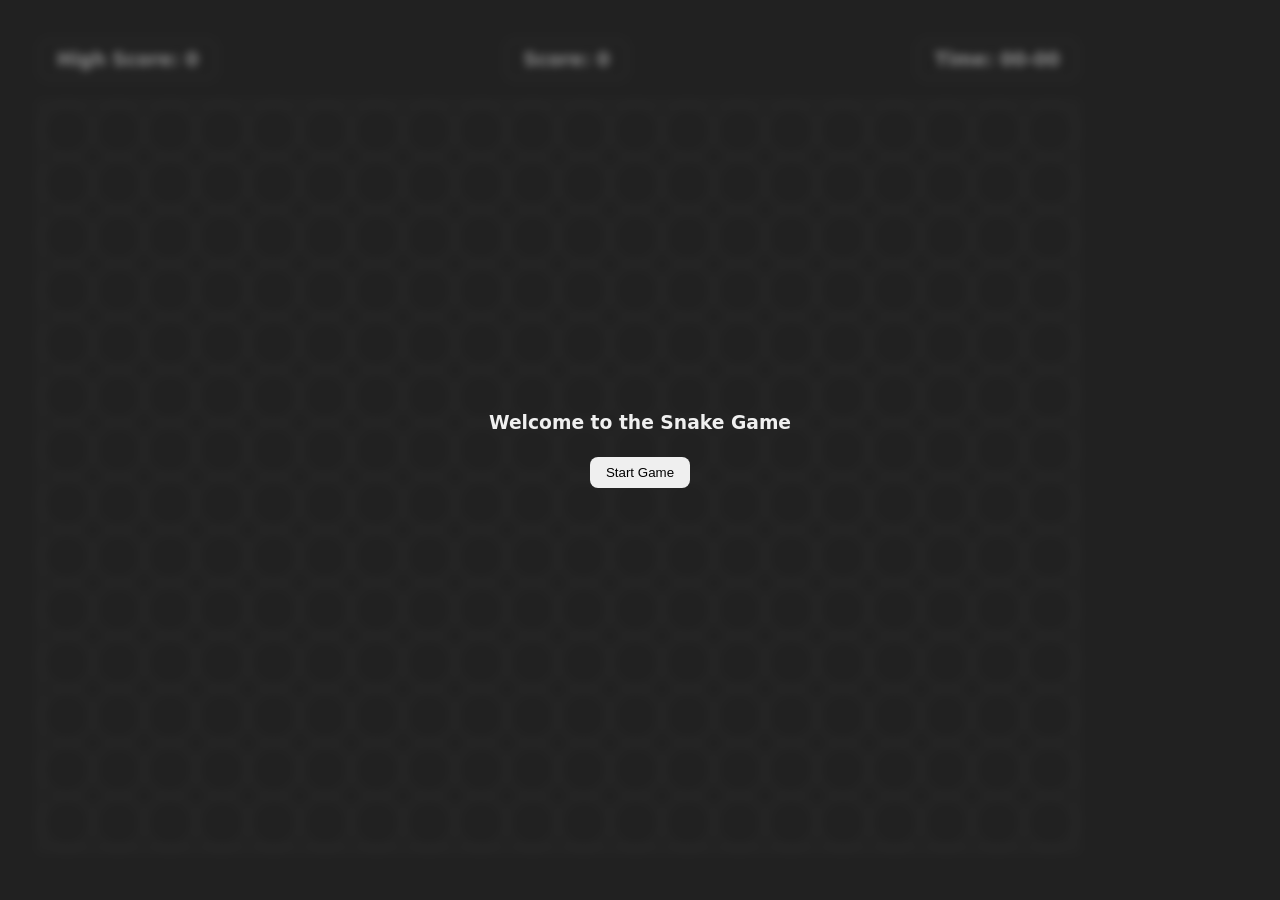
<file: Snake-game/index.html>
<!-- Create a snake game -->
<!DOCTYPE html>
<html lang="en">
<head>
     <meta charset="UTF-8">
     <meta name="viewport" content="width=device-width, initial-scale=1.0">

     <!-- Page Title -->
     <title>SNAKE-GAME</title>

     <!-- Linking CSS File -->
     <link rel="stylesheet" href="style.css">
</head>
<body>

     <!-- MAIN SECTION OF THE GAME -->
     <main>

          <!-- Game Section (Board + Info Panel) -->
          <section>

               <!-- Top Information Panel (High Score, Score, Time) -->
               <div class="infos">

                    <!-- High Score -->
                    <div class="info">
                         <h3>
                              High Score:
                              <!-- span updated by JavaScript -->
                              <span id="high-score">0</span>
                         </h3>
                    </div>

                    <!-- Current Score -->
                    <div class="info">
                         <h3>
                              Score:
                              <!-- span updated by JavaScript -->
                              <span id="score">0</span>
                         </h3>
                    </div>

                    <!-- Time Tracker -->
                    <div class="info">
                         <h3>
                              Time:
                              <!-- span updated by JavaScript -->
                              <span id="time">00-00</span>
                         </h3>
                    </div>
               </div>

               <!-- GAME BOARD AREA (Snake moves here) -->
               <div class="board"></div>

          </section>

          <!-- MODAL POPUP (Start Game + Game Over Screens) -->
          <div class="modal">

               <!-- Start Game Screen -->
               <div class="start-game">
                    <h3>Welcome to the Snake Game</h3>

                    <!-- Button to start the game -->
                    <button class="btn btn-start">Start Game</button>
               </div>

               <!-- Game Over Screen -->
               <div class="game-over">
                    <h3>Game Over</h3>

                    <!-- Button to restart the game -->
                    <button class="btn btn-restart">Restart Game</button>
               </div>

          </div>

     </main>

     <!-- Connecting JavaScript File -->
     <script src="script.js"></script>

</body>
</html>
</file>
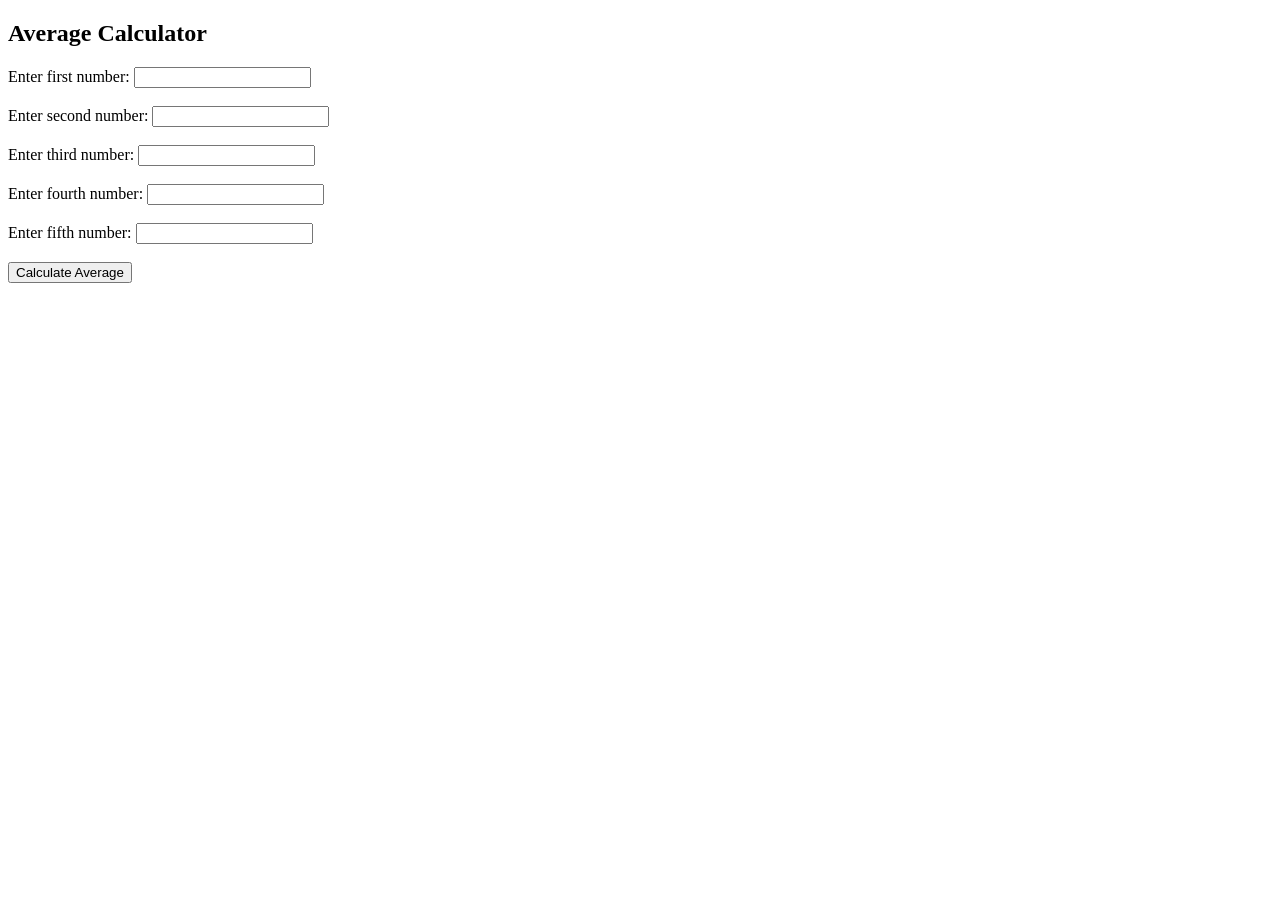
<file: Average.html>
<!DOCTYPE html>
<html>
<head>
    <title>Average Calculator</title>
    <script>
     //function for calaculting average
        function calculateAverage() {
            // Get values from text fields
            let num1 = parseFloat(document.getElementById("num1").value);
            let num2 = parseFloat(document.getElementById("num2").value);
            let num3 = parseFloat(document.getElementById("num3").value);

            // Check if all inputs are numbers
            if (isNaN(num1) || isNaN(num2) || isNaN(num3)) {
                document.getElementById("result").innerHTML = "Please enter valid numbers in all fields.";
                return;
            }

            // Calculate average
            let average = (num1 + num2 + num3) / 3;

            // Display result
            document.getElementById("result").innerHTML = "The average is: " + average.toFixed(2);
        }
    </script>
</head>
<body>
      
    <h2>Average Calculator</h2>
<!-- input of  first number-->
    <label>Enter first number:</label>
    <input type="text" id="num1"><br><br>
<!--input of second number-->
    <label>Enter second number:</label>
    <input type="text" id="num2"><br><br>
<!--input of third number-->
    <label>Enter third number:</label>
    <input type="text" id="num3"><br><br>
<!--inputof fourth number-->
    <label>Enter fourth number:</label>
    <input type="text" id="num1"><br><br>
<!--input of fifth number-->
    <label>Enter fifth number:</label>
    <input type="text" id="num1"><br><br>
<!--button for calculating  average-->
    <button onclick="calculateAverage()">Calculate Average</button>
<!-- Paragraph to display the average-->
    <p id="result"></p>
</body>
</html>
</file>
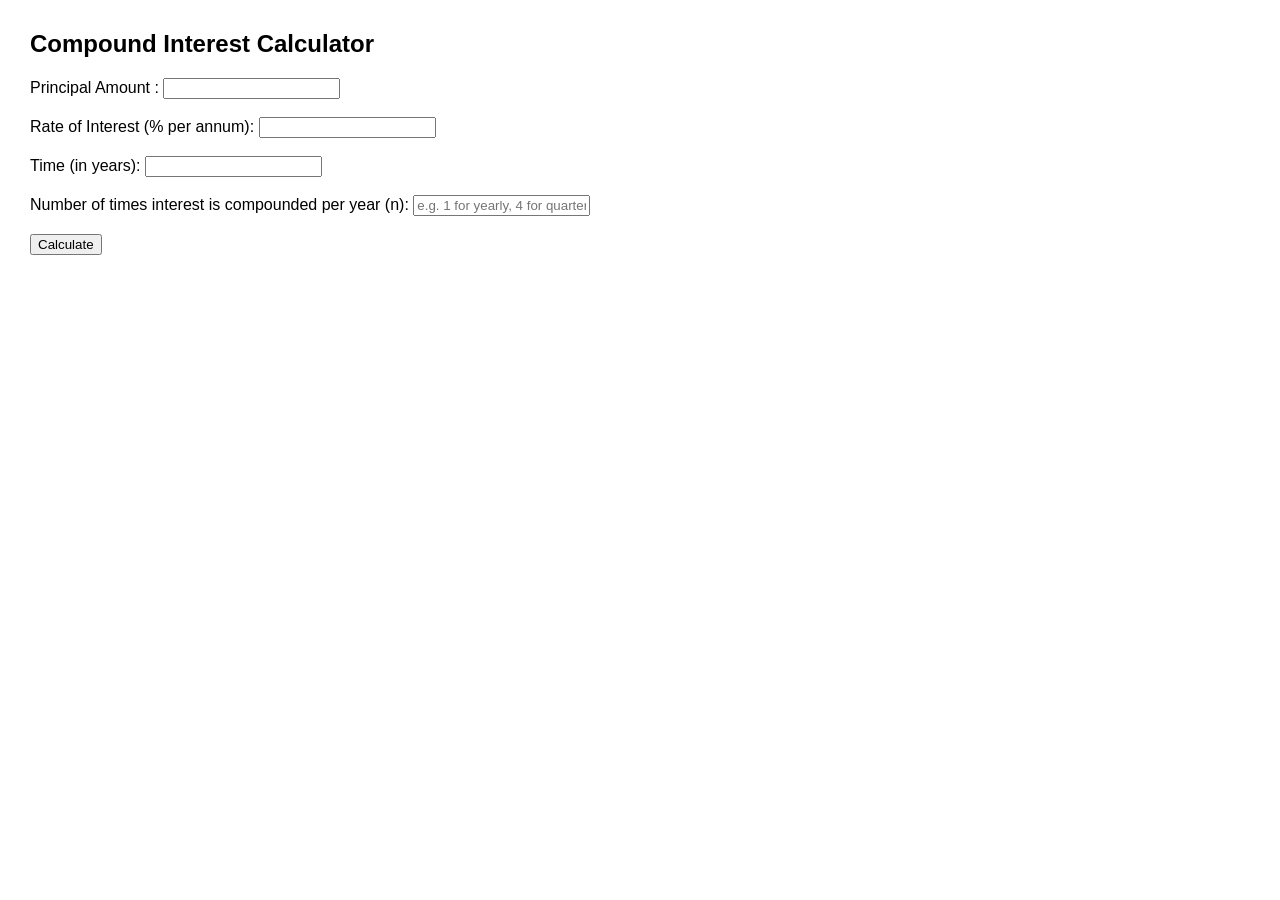
<file: compound.html>
<!DOCTYPE html>
<html>
<head>
    <title>Compound Interest Calculator</title>
    <script>
        function calculateCompoundInterest() {
            // Get values from text fields
            let principal = parseFloat(document.getElementById("principal").value);
            let rate = parseFloat(document.getElementById("rate").value);
            let time = parseFloat(document.getElementById("time").value);
            let n = parseFloat(document.getElementById("n").value); // number of times interest applied per year

            // Validate inputs
            if (isNaN(principal) || isNaN(rate) || isNaN(time) || isNaN(n)) {
                document.getElementById("result").innerHTML = "⚠️ Please enter valid numbers in all fields.";
                return;
            }

            // Convert rate to decimal
            let r = rate / 100;

            // Calculate compound interest
            let amount = principal * Math.pow((1 + r / n), n * time);
            let compoundInterest = amount - principal;

            // Display result
            document.getElementById("result").innerHTML = `
                💰 Total Amount: ₹${amount.toFixed(2)} <br>
                💵 Compound Interest: ₹${compoundInterest.toFixed(2)}
            `;
        }
    </script>
</head>
<body style="font-family: Arial; margin: 30px;">
    <h2>Compound Interest Calculator</h2>

    <label>Principal Amount :</label>
    <input type="text" id="principal"><br><br>

    <label>Rate of Interest (% per annum):</label>
    <input type="text" id="rate"><br><br>

    <label>Time (in years):</label>
    <input type="text" id="time"><br><br>

    <label>Number of times interest is compounded per year (n):</label>
    <input type="text" id="n" placeholder="e.g. 1 for yearly, 4 for quarterly"><br><br>

    <button onclick="calculateCompoundInterest()">Calculate</button>

    <p id="result" style="font-weight: bold; color: green;"></p>
</body>
</html>
</file>
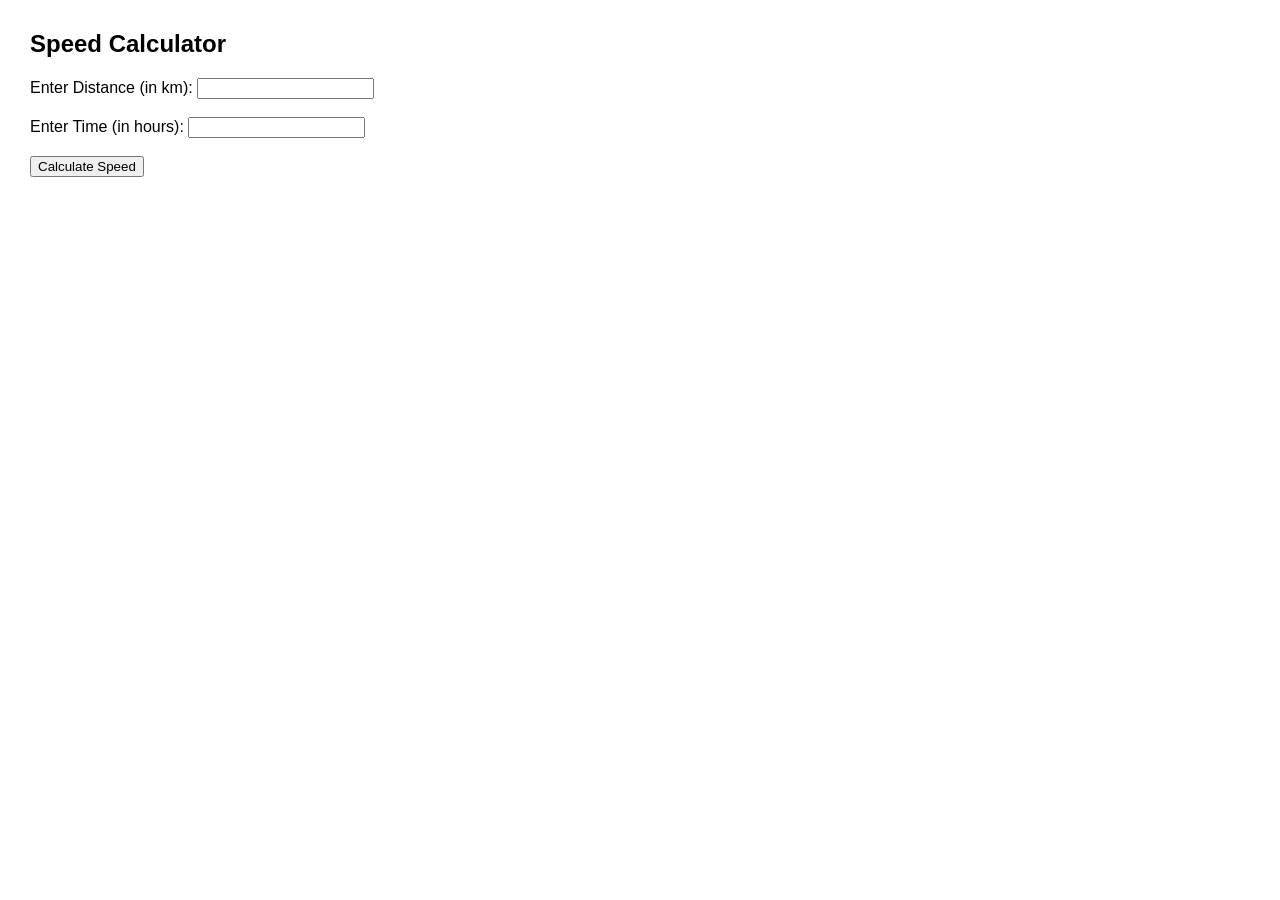
<file: speeddistance.html>
<!DOCTYPE html>
<html>
<head>
    <title>Speed Calculator</title>
    <script>
        function calculateSpeed() {
            // Get values from text fields
            let distance = parseFloat(document.getElementById("distance").value);
            let time = parseFloat(document.getElementById("time").value);

            // Validate inputs
            if (isNaN(distance) || isNaN(time) || time <= 0) {
                document.getElementById("result").innerHTML = "⚠️ Please enter valid positive numbers for both distance and time.";
                return;
            }

            // Calculate speed
            let speed = distance / time;

            // Display result
            document.getElementById("result").innerHTML = `🚗 Speed = ${speed.toFixed(2)} units per hour`;
        }
    </script>
</head>
<body style="font-family: Arial; margin: 30px;">
    <h2>Speed Calculator</h2>

    <label>Enter Distance (in km):</label>
    <input type="text" id="distance"><br><br>

    <label>Enter Time (in hours):</label>
    <input type="text" id="time"><br><br>

    <button onclick="calculateSpeed()">Calculate Speed</button>

    <p id="result" style="font-weight: bold; color: blue;"></p>
</body>
</html>
</file>
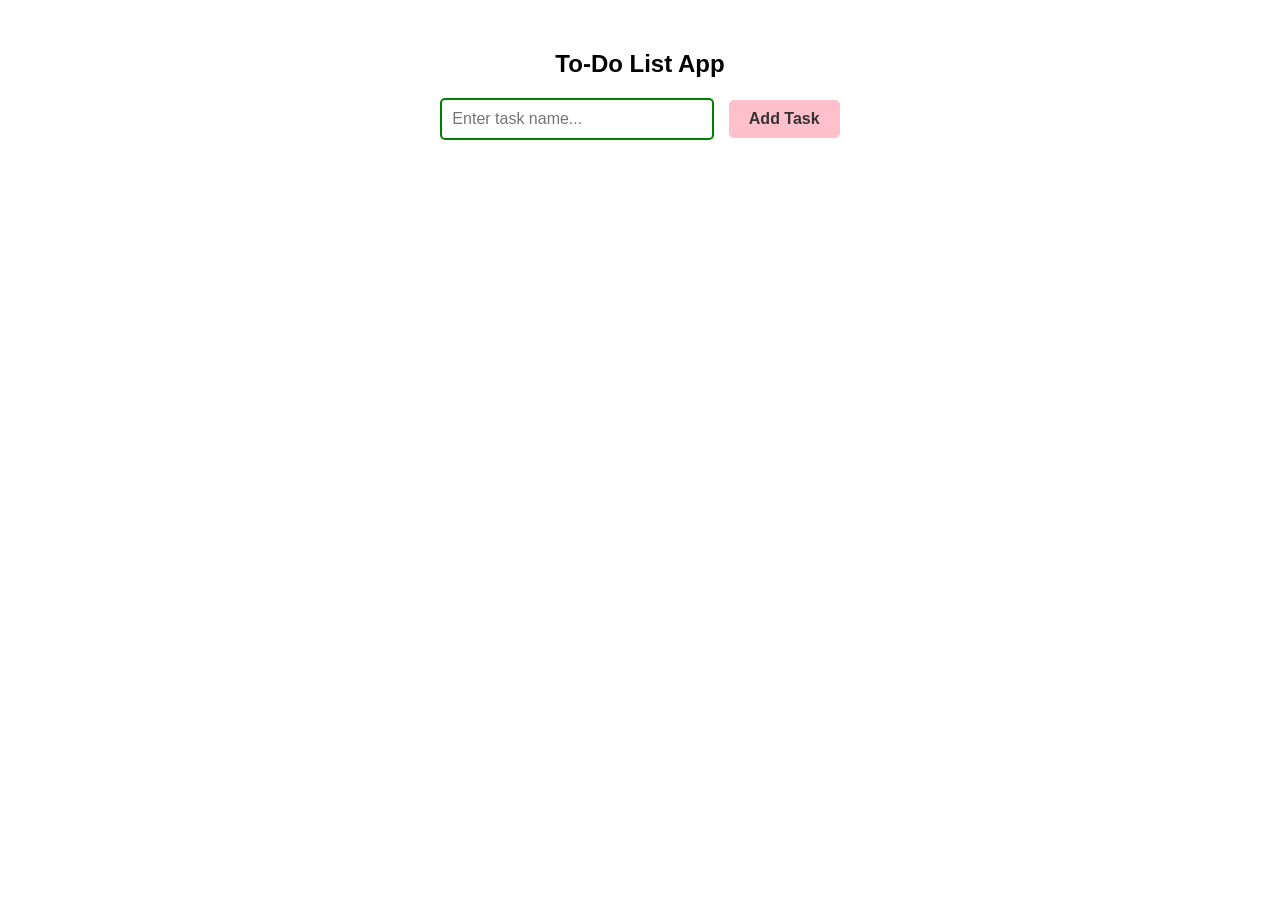
<file: todoapp.html>
<!--Create a todolist app with the help of javascript-->
<!DOCTYPE html>
<html lang="en">
<head>
<meta charset="UTF-8">
<meta name="viewport" content="width=device-width, initial-scale=1.0">
<title>To-Do List App</title>

<!-- ===== CSS Styling Section ===== -->
<style>
    /* Overall page style */
    body {
        font-family: Arial, sans-serif;
        text-align: center;
        background-color: #fff;
        margin: 50px;
    }

    /* Input box styling */
    input[type="text"] {
        padding: 10px;
        width: 250px;
        border: 2px solid green;
        border-radius: 5px;
        font-size: 16px;
    }

    /* General button styling */
    button {
        padding: 10px 20px;
        font-size: 16px;
        border: none;
        border-radius: 5px;
        cursor: pointer;
    }

    /* “Add Task” button style */
    #addTaskBtn {
        background-color: pink;
        font-weight: bold;
        color: #333;
        margin-left: 10px;
    }

    /* Task list (unordered list) styling */
    ul {
        list-style-type: none; /* Removes default bullets */
        padding: 0;
        margin-top: 20px;
    }

    /* Each list item (task) box styling */
    li {
        display: flex; /* Arrange items in one row */
        justify-content: space-between; /* Space between task name and buttons */
        align-items: center;
        border: 1px solid blue;
        padding: 10px;
        margin-bottom: 10px;
    }

    /* Task name text */
    .task-name {
        font-weight: bold;
        font-size: 18px;
        color: blue;
    }

    /* “Mark as Complete” button style */
    .complete-btn {
        background-color: green;
        color: white;
        margin-right: 10px;
    }

    /* “Delete” button style */
    .delete-btn {
        background-color: red;
        color: white;
    }

    /* Style for completed task (line-through) */
    .completed {
        text-decoration: line-through;
        color: gray;
    }
</style>
</head>

<body>

    <!-- ===== HTML Structure ===== -->

    <h2>To-Do List App</h2>

    <!-- Input box for task name -->
    <input type="text" id="taskInput" placeholder="Enter task name...">
    
    <!-- Add Task button -->
    <button id="addTaskBtn">Add Task</button>

    <!-- Unordered list to hold all tasks -->
    <ul id="taskList"></ul>

<!-- ===== JavaScript Section ===== -->
<script>
    // Get references to HTML elements
    const addTaskBtn = document.getElementById("addTaskBtn");
    const taskInput = document.getElementById("taskInput");
    const taskList = document.getElementById("taskList");

    // Add event listener on "Add Task" button
    addTaskBtn.addEventListener("click", addTask);

    // ===== Function to Add a New Task =====
    function addTask() {
        // Get the text from input and remove extra spaces
        const taskText = taskInput.value.trim();

        // Check if input is empty
        if (taskText === "") {
            alert("Please enter a task name!");
            return; // stop if no text entered
        }

        // Create a new <li> element for the task
        const li = document.createElement("li");

        // Create a <span> element to hold the task name
        const taskSpan = document.createElement("span");
        taskSpan.textContent = taskText; // set text
        taskSpan.className = "task-name"; // add CSS class

        // Create the “Mark as Complete” button
        const completeBtn = document.createElement("button");
        completeBtn.textContent = "Mark as Complete";
        completeBtn.className = "complete-btn";

        // When complete button is clicked → toggle completed style
        completeBtn.onclick = () => {
            taskSpan.classList.toggle("completed");
        };

        // Create the “Delete” button
        const deleteBtn = document.createElement("button");
        deleteBtn.textContent = "Delete";
        deleteBtn.className = "delete-btn";

        // When delete button is clicked → remove this task
        deleteBtn.onclick = () => {
            li.remove();
        };

        // Create a small container for the two buttons
        const btnContainer = document.createElement("div");
        btnContainer.appendChild(completeBtn);
        btnContainer.appendChild(deleteBtn);

        // Add task name and buttons to the <li>
        li.appendChild(taskSpan);
        li.appendChild(btnContainer);

        // Finally, add this <li> to the task list
        taskList.appendChild(li);

        // Clear the input box after adding
        taskInput.value = "";
    }
</script>

</body>
</html>
</file>
<file: Snake-game/style.css>
*{
     margin: 0;
     padding:0;
     box-sizing: 0;
     
}
html,
body{
     height: 100%;
     width: 100%;
}
:root{
     /*background Colors*/
     --bg-primary-color:#0c0c0c;
     /* snake color */
     --bg-fill-color:#fdfdfd ;
     --bg-food-color:#ff3b3b;


     /* Text colors*/
     --text-primary-color:#f0f0f0;

     /*spacing variables*/
     --space-xs:4px;
     --space-sm:8px;
     --space-md:16px;
     --space-lg:24px;
     --space-xl:32px;
     --space-2xl:40px;
     --space-3xl:48px;

     /* border colors*/
     --border-primary-color:#333333;

    /* border Radius*/
    --border-radius-xs:4px;
    --border-radius-sm:8px;
    --border-radius-md:12px;
    --border-radius-lg:16px;
    --border-radius-xl:20px;
    --border-radius-2xl:24px;

}

html{
     background-color: var(--bg-primary-color);
     color: var(--text-primary-color);
     font-family: system-ui, system-ui, -apple-system, system-ui, -apple-system, BlinkMacSystemFont, 'Segoe UI', Roboto, Oxygen, Ubuntu, Cantarell, 'Open Sans', 'Helvetica Neue', sans-serif;
}
main,
section{
     width: 90%;
     height: 90%;

}
.btn{
     padding:var(--space-sm)var(--space-md);
     border: none;
     border-radius: var(--border-radius-sm);
     cursor: pointer;
     transition: all 0.3s ease;

}
.btn:hover{
     transform: scale(1.1);
}


section{
     padding: var(--space-2xl);
     display: flex;
     flex-direction: column;
     height: 100%;
     gap: var(--space-lg);
     
     

}
section .infos{
     width: 100%;
     display: flex;
     justify-content: space-between;

     
}

.info{
     padding: var(--space-sm) var(--space-md);
     border: 1px solid var(--border-primary-color);
     border-radius: var(--border-radius-sm);
}
.board{
border: 1px solid var(--border-primary-color);
flex-grow:1;
display: grid;
grid-template-columns: repeat(auto-fill,minmax(50px,1fr));
grid-template-rows: repeat(auto-fill,minmax(50px,1fr));
}
.block{
     /* width: 30px;
     height: 30px; */
     border:1px solid var(--border-primary-color);
     border-radius: 50%;
}
.fill{
     background-color: var(--bg-fill-color);
}
.food{
     background-color: var(--bg-food-color);
}
.modal{
     height: 100vh;
     width: 100vw;
     position: fixed;
     top:0;
     background-color: #35353587;
     backdrop-filter: blur(4px);
     display: flex;
     justify-content: center;
     align-items: center;

}
.modal .start-game,
.modal.game-over{
     display: flex;
     flex-direction: column;
     align-items: center;
     gap:var(--space-lg);

}
.modal .game-over{
     display: none;
}
</file>
